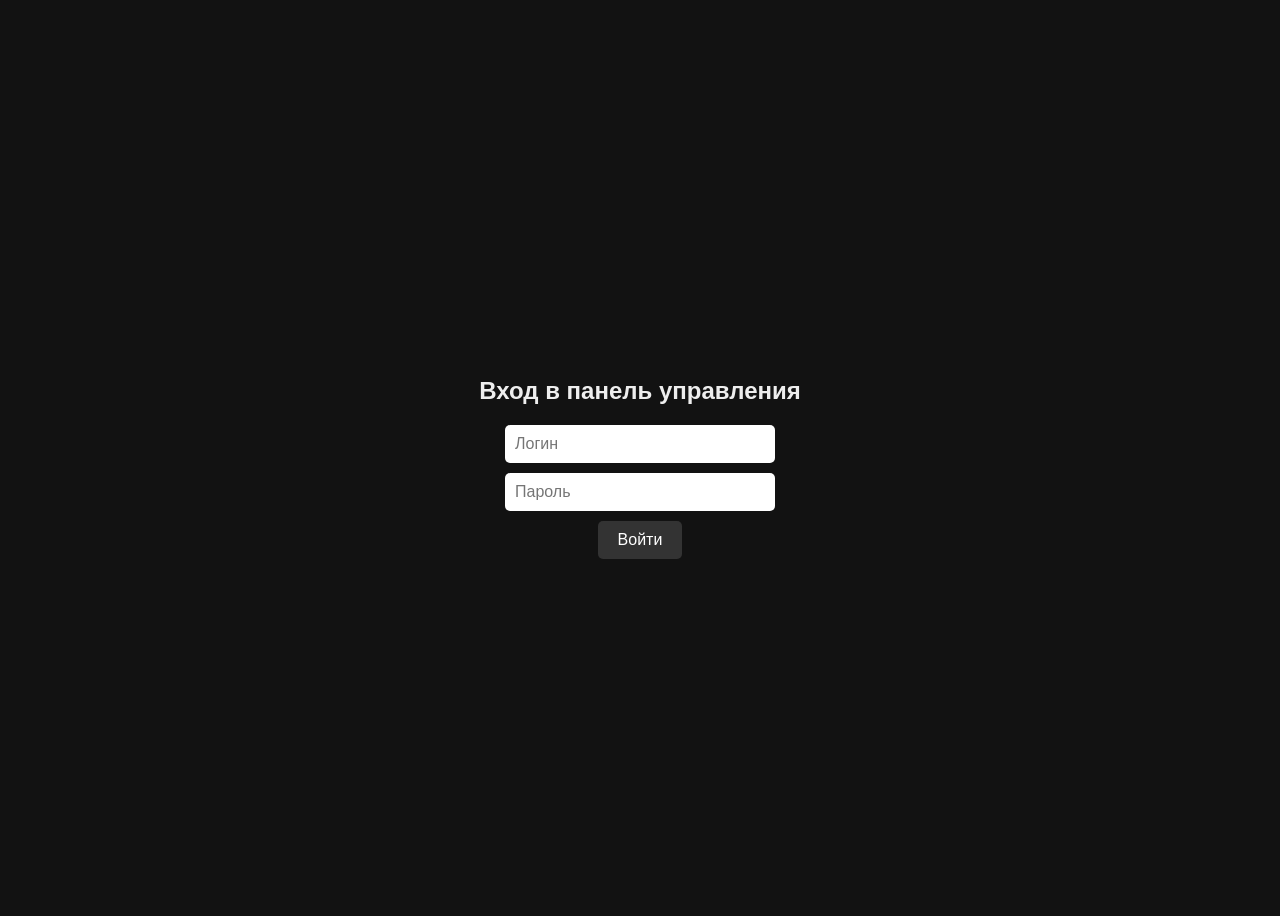
<file: site/auth.html>
<!DOCTYPE html>
<html lang="ru">
<head>
  <meta charset="UTF-8" />
  <title>Авторизация</title>
  <style>
    body {
      background-color: #121212;
      color: #eee;
      font-family: sans-serif;
      display: flex;
      flex-direction: column;
      align-items: center;
      justify-content: center;
      height: 100vh;
    }
    input {
      padding: 10px;
      margin-bottom: 10px;
      border: none;
      border-radius: 5px;
      width: 250px;
      font-size: 16px;
    }
    button {
      padding: 10px 20px;
      background-color: #333;
      color: #fff;
      border: none;
      border-radius: 5px;
      cursor: pointer;
      font-size: 16px;
    }
    button:hover {
      background-color: #555;
    }
    #error-message {
      display: none;
      margin-bottom: 10px;
      padding: 10px;
      background-color: rgba(204, 0, 0, 0.7);
      color: white;
      border-radius: 5px;
      width: 250px;
      text-align: center;
      font-weight: bold;
    }
  </style>
</head>
<body>
  <h2>Вход в панель управления</h2>
  <input type="text" id="login" placeholder="Логин" autocomplete="username" />
  <input type="password" id="password" placeholder="Пароль" autocomplete="current-password" />
  <div id="error-message">Неверный логин или пароль!</div>
  <button onclick="login()">Войти</button>

  <script>
    document.addEventListener('keypress', function(e) {
      if (e.key === 'Enter') login();
    });

    async function login() {
      const loginVal = document.getElementById("login").value.trim();
      const passwordVal = document.getElementById("password").value;
      const errorMessage = document.getElementById("error-message");

      errorMessage.style.display = 'none';

      if (!loginVal || !passwordVal) {
        errorMessage.textContent = "Введите логин и пароль!";
        errorMessage.style.display = "block";
        return;
      }

      try {
        const res = await fetch("/api/status", {
          headers: {
            "Authorization": "Basic " + btoa(loginVal + ":" + passwordVal)
          }
        });

        if (res.status === 200) {
          localStorage.setItem("auth_login", loginVal);
          localStorage.setItem("auth_password", passwordVal);
          window.location.href = "index.html";
        } else if (res.status === 401) {
          errorMessage.textContent = "Неверный логин или пароль!";
          errorMessage.style.display = "block";
        } else {
          errorMessage.textContent = "Ошибка сервера. Попробуйте позже.";
          errorMessage.style.display = "block";
        }
      } catch (e) {
        errorMessage.textContent = "Не удалось подключиться к серверу.";
        errorMessage.style.display = "block";
      }
    }
  </script>
</body>
</html>
</file>
